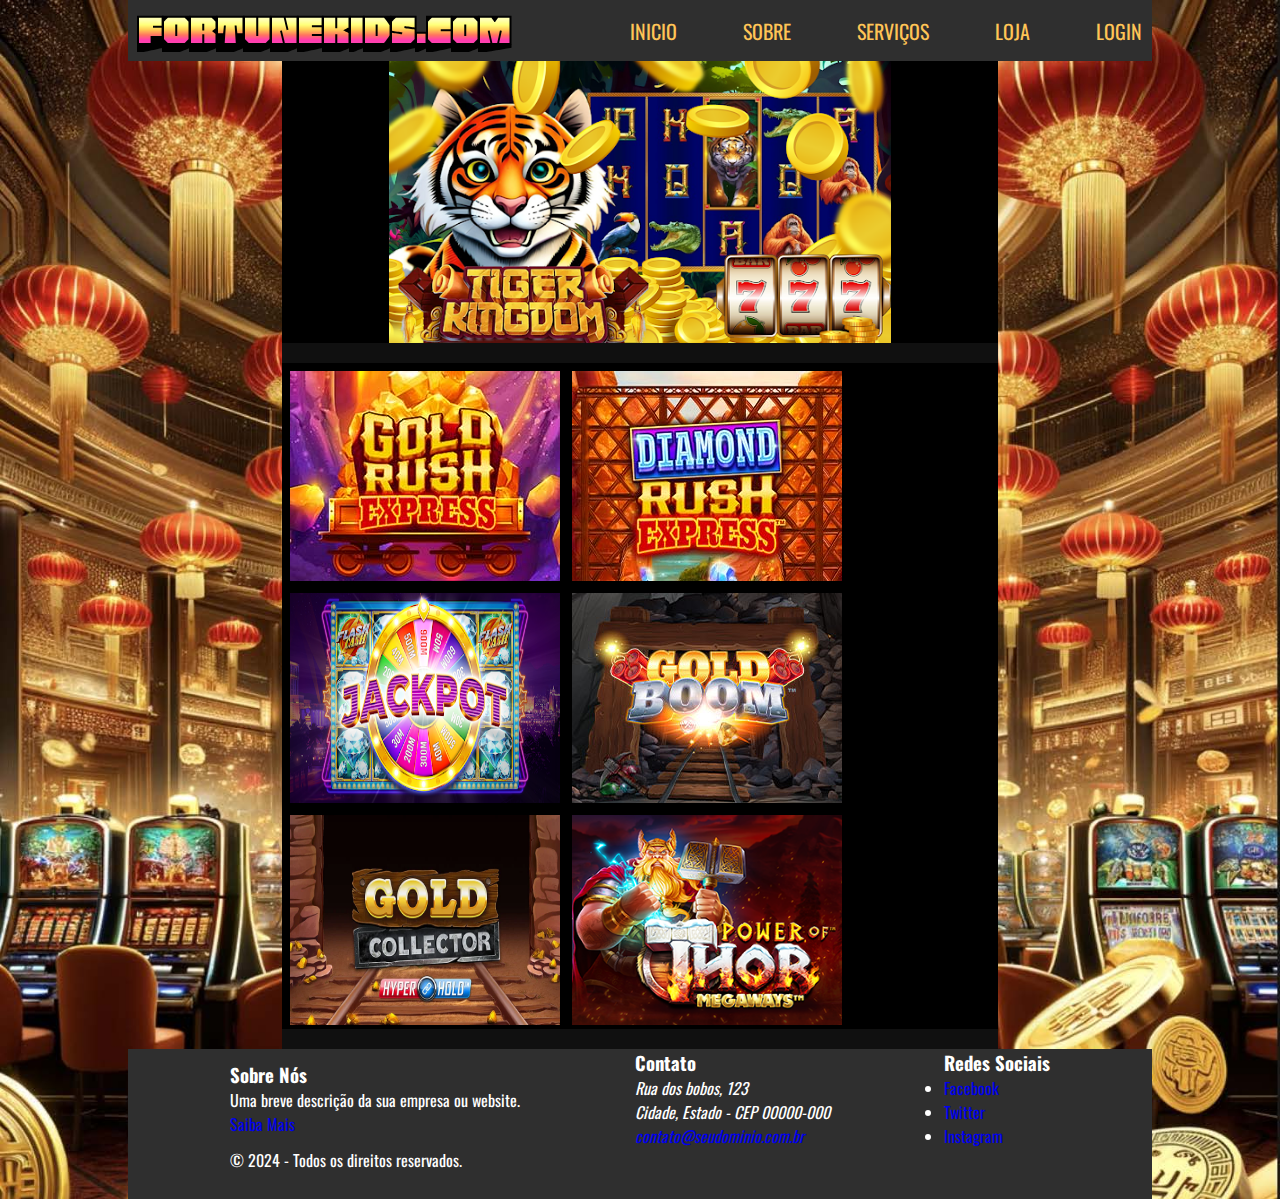
<file: Site/index.html>
<!doctype html>
<html lang="pt-br">

<head>
    <meta charset="utf-8">
    <meta name="viewport" content="width=device-width, initial-scale=1">
    <title>Fortune Kids</title>
    <link rel="stylesheet" href="style.css">
</head>

<body>
    <header class="container">
        <nav>
            <div class="navbar">
                <div class="logo">
                    <p>fortunekids.com
                    <p>
                </div>
                <div class="menu">
                    <a href="#">inicio</a>
                    <a href="#">sobre</a>
                    <a href="#">serviços</a>
                    <a href="#">loja</a>
                    <a href="#">login</a>
                </div>
        </nav>
        <main>
            <section>
                <div class="conteudo">
                    <div class="banner">
                        <img src="./img/tiger.jpeg" alt="Fortune tiger">
                    </div>
                    <div class="separa">

                    </div>
                    <div class="jogos">
                        <a href="https://www.youtube.com/watch?v=QEWHasmEKVA"><img src="./img/jogo1.jpeg" alt=""></a>
                        <a href="https://www.youtube.com/watch?v=QEWHasmEKVA"></a><img src="./img/jogo2.jpeg" alt=""></a>
                        <a href="https://www.youtube.com/watch?v=QEWHasmEKVA"></a><img src="./img/jogo3.jpeg" alt=""></a>
                        <a href="https://www.youtube.com/watch?v=QEWHasmEKVA"></a><img src="./img/jogo4.jpeg" alt=""></a>
                        <a href="https://www.youtube.com/watch?v=QEWHasmEKVA"></a><img src="./img/jogo5.jpeg" alt=""></a>
                        <a href="https://www.youtube.com/watch?v=QEWHasmEKVA"></a><img src="./img/jogo6.jpeg" alt=""></a>
                    </div>
                </div>
                <div class="separa">

                </div>
            </section>
        </main>

        <footer class="footer">
            <div class="container">
                <div class="footer-content">
                    <div class="footer-section">
                        <h3>Sobre Nós</h3>
                        <p>Uma breve descrição da sua empresa ou website.</p>
                        <a href="sobre.html">Saiba Mais</a>
                    </div>
                    <div class="footer-section">
                        <h3>Contato</h3>
                        <address>
                            Rua dos bobos, 123<br>
                            Cidade, Estado - CEP 00000-000<br>
                            <a href="mailto:contato@seudominio.com.br">contato@seudominio.com.br</a>
                        </address>
                    </div>
                    <div class="footer-section">
                        <h3>Redes Sociais</h3>
                        <ul class="social-links">
                            <li><a href="https://www.facebook.com/"><i class="fab fa-facebook-f"></i> Facebook</a></li>
                            <li><a href="https://twitter.com/"><i class="fab fa-twitter"></i> Twitter</a></li>
                            <li><a href="https://www.instagram.com/"><i class="fab fa-instagram"></i> Instagram</a></li>
                        </ul>
                    </div>
                </div>
                <div class="copyright">
                    <p>&copy; 2024 - Todos os direitos reservados.</p>
                </div>
            </div>
        </footer>

    </header>
</body>

</html>
</file>
<file: Site/style.css>
@import url('https://fonts.googleapis.com/css2?family=Honk&display=swap');
@import url('https://fonts.googleapis.com/css2?family=Honk&family=Oswald:wght@200..700&display=swap');

* {
    margin: 0;
    padding: 0;
    box-sizing: border-box;
}

body {
    background-image: url(./img/fundo.jpg);
    background-repeat: no-repeat;
    background-size: cover;
}

.container {
    width: 80%;
    margin: 0 auto;
}

.navbar {
    background-color: rgb(47, 47, 47);
    display: flex;
    justify-content: space-between;
    align-items: center;
}

.logo {
    font-family: "Honk", system-ui;
    font-optical-sizing: auto;
    font-weight: 400;
    font-style: normal;
    font-size: 50px;
    font-variation-settings:
        "MORF" 15,
        "SHLN" 50;
    text-decoration: none;
    margin-left: 10px;
    text-transform: uppercase;
}

.navbar a {
    font-family: "Oswald", sans-serif;
    text-decoration: none;
    color: rgb(255, 196, 86);
    text-transform: uppercase;
    font-size: 20px;
}

.menu {
    display: flex;
    justify-content: space-between;
    align-items: center;
    margin-right: 10px;
    width: 50%;
}

section {
    width: 100%;
    height: 100%;
    display: flex;
    flex-direction: column;
    align-items: center;
}

.conteudo {
    display: flex;
    flex-direction: column;
    align-items: center;
}

.banner {
    display: flex;
    justify-content: center;
    background-color: black;
    height: 100%;
    width: 70%;
}

.banner img {
    width: 70%;
}

.separa {
    width: 70%;
    height: 20px;
    background-color: rgb(16, 16, 16);
}

.jogos {
    height: 100%;
    width: 70%;
    background-color: black;
}

.jogos img {
    height: 210px;
    width: 270px;
    margin-left: 8px;
    margin-top: 8px;
}

footer {
    height: 150px;
    width: 100%;
    background-color: rgb(47, 47, 47);
    color: white;
}

.footer-content {
    display: flex;
    justify-content: space-between;
    align-items: center;
    font-family: "Oswald", sans-serif;
}

.footer a {
    text-decoration: none;
}

.footer p {
    font-family: "Oswald", sans-serif;
}


.jogos img:hover {

    background-color: #000000;
    transform: scale(1.05);

}
</file>
